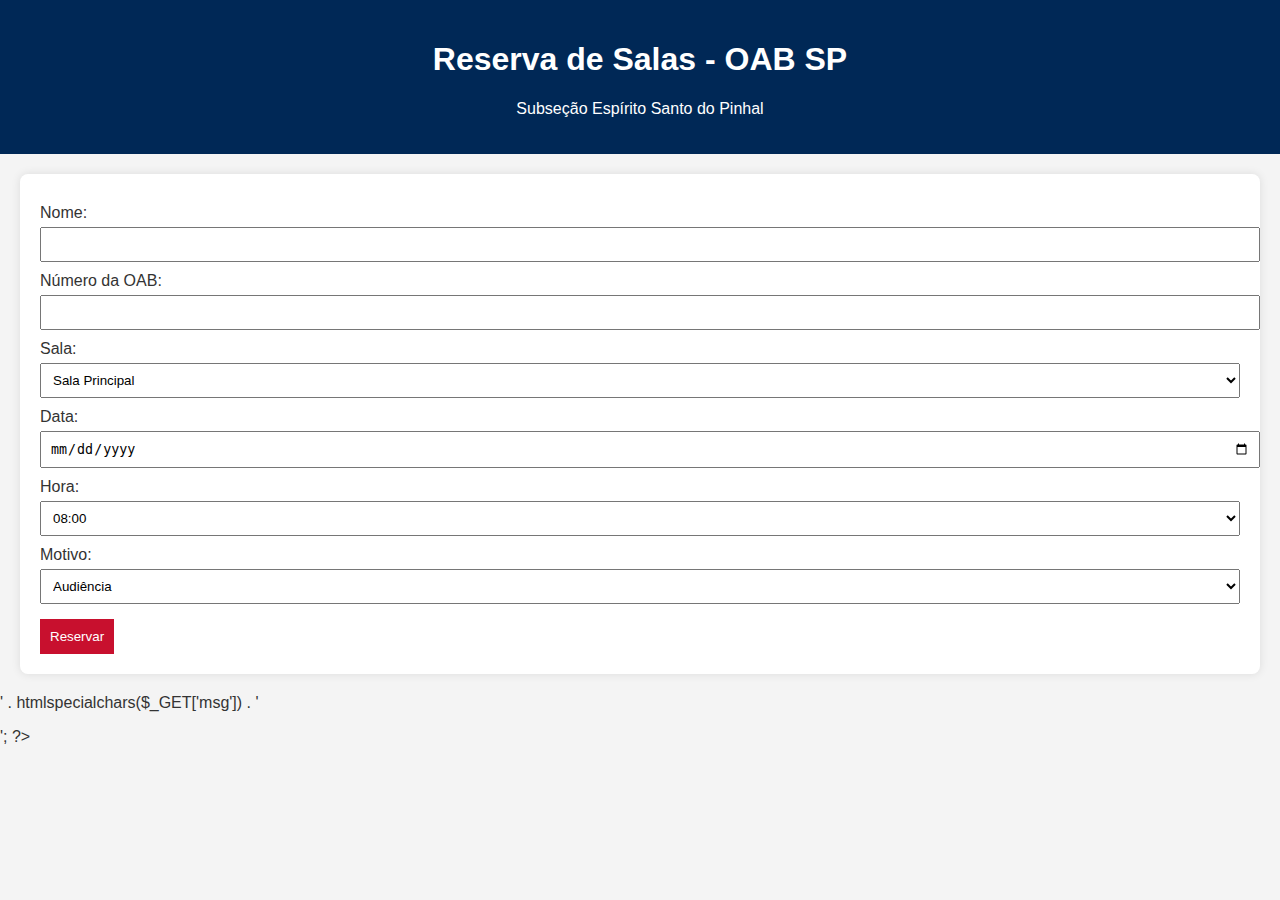
<file: index.html>
<!DOCTYPE html>
<html lang="pt-br">
<head>
    <meta charset="UTF-8">
    <meta name="viewport" content="width=device-width, initial-scale=1.0">
    <title>Reserva de Salas - OAB SP</title>
    <link rel="stylesheet" href="style.css">
</head>
<body>
    <header>
        <h1>Reserva de Salas - OAB SP</h1>
        <p>Subseção Espírito Santo do Pinhal</p>
    </header>
    <main>
        <form action="reservar.php" method="POST">
            <label>Nome:</label>
            <input type="text" name="nome" required><br>

            <label>Número da OAB:</label>
            <input type="text" name="oab" required><br>

            <label>Sala:</label>
            <select name="sala">
                <option>Sala Principal</option>
                <option>Sala Secundária</option>
                <option>Sala Biblioteca</option>
            </select><br>

            <label>Data:</label>
            <input type="date" name="data" required><br>

            <label>Hora:</label>
            <select name="hora">
                <option value="08:00">08:00</option>
                <option value="09:00">09:00</option>
                <option value="10:00">10:00</option>
                <option value="11:00">11:00</option>
                <option value="12:00">12:00</option>
                <option value="13:00">13:00</option>
                <option value="14:00">14:00</option>
                <option value="15:00">15:00</option>
                <option value="16:00">16:00</option>
            </select><br>

            <label>Motivo:</label>
            <select name="motivo">
                <option>Audiência</option>
                <option>Atendimento</option>
                <option>Uso do computador</option>
                <option>Outros</option>
            </select><br>

            <button type="submit">Reservar</button>
        </form>
        <?php if (isset($_GET['msg'])) echo '<p style="color:red">' . htmlspecialchars($_GET['msg']) . '</p>'; ?>
    </main>
</body>
</html>
</file>
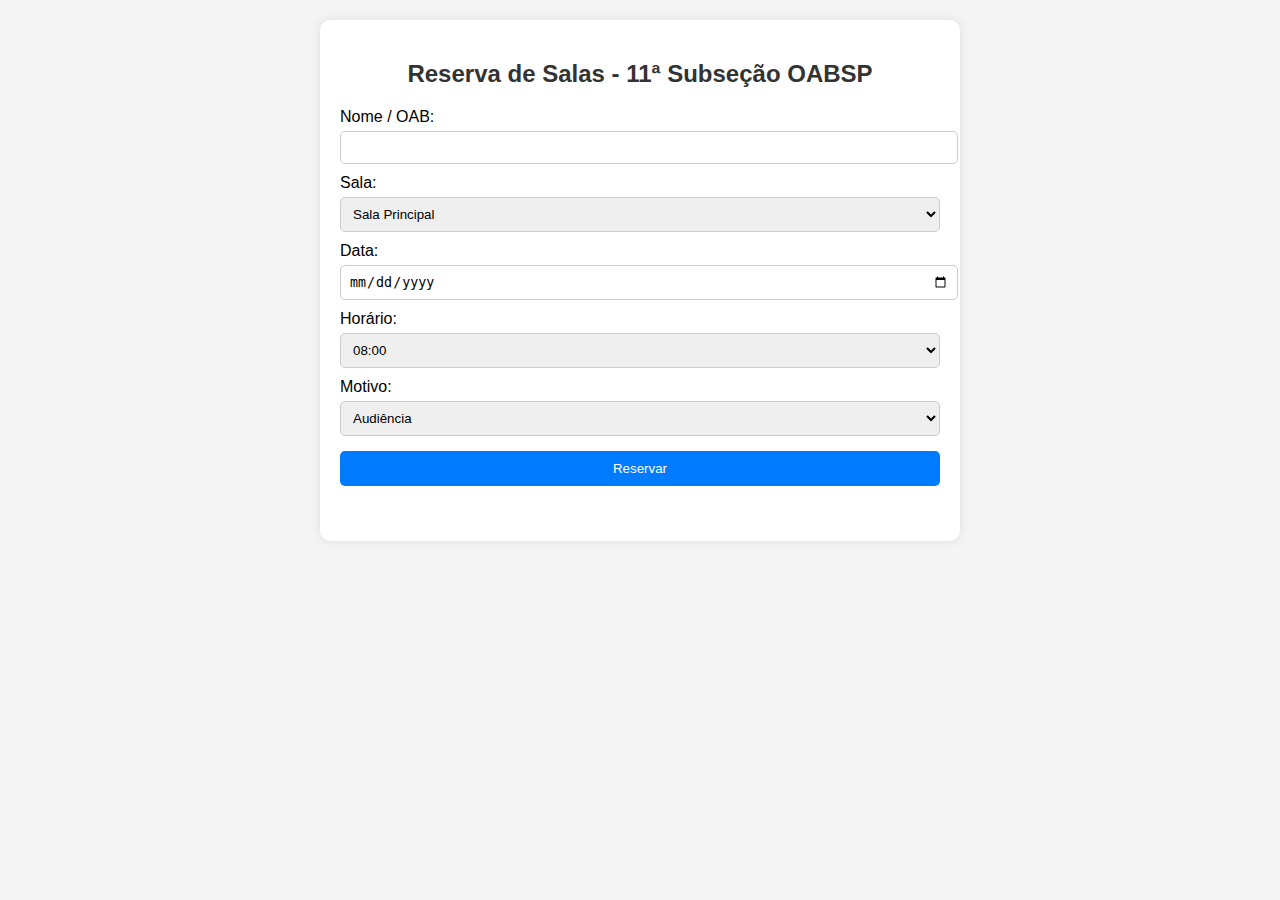
<file: formulario_reserva.html>
<!DOCTYPE html>
<html lang="pt-BR">
<head>
    <meta charset="UTF-8">
    <title>Reserva de Salas - OABSP</title>
    <style>
        body {
            font-family: Arial, sans-serif;
            background-color: #f4f4f4;
            margin: 0;
            padding: 20px;
        }
        .container {
            max-width: 600px;
            margin: auto;
            background: white;
            padding: 20px;
            border-radius: 10px;
            box-shadow: 0 0 10px rgba(0,0,0,0.1);
        }
        h2 {
            text-align: center;
            color: #333;
        }
        label {
            display: block;
            margin-top: 10px;
        }
        input, select {
            width: 100%;
            padding: 8px;
            margin-top: 5px;
            border-radius: 5px;
            border: 1px solid #ccc;
        }
        button {
            margin-top: 15px;
            padding: 10px;
            width: 100%;
            background-color: #007BFF;
            color: white;
            border: none;
            border-radius: 5px;
            cursor: pointer;
        }
        button:hover {
            background-color: #0056b3;
        }
        .message {
            margin-top: 15px;
            padding: 10px;
            border-radius: 5px;
        }
        .error {
            background-color: #f8d7da;
            color: #721c24;
        }
        .success {
            background-color: #d4edda;
            color: #155724;
        }
    </style>
</head>
<body>
    <div class="container">
        <h2>Reserva de Salas - 11ª Subseção OABSP</h2>
        <form id="reservaForm">
            <label for="nome">Nome / OAB:</label>
            <input type="text" id="nome" required>

            <label for="sala">Sala:</label>
            <select id="sala" required>
                <option value="Sala Principal">Sala Principal</option>
                <option value="Sala Secundária">Sala Secundária</option>
                <option value="Sala Biblioteca">Sala Biblioteca</option>
            </select>

            <label for="data">Data:</label>
            <input type="date" id="data" required>

            <label for="hora">Horário:</label>
            <select id="hora" required>
                <option value="08:00">08:00</option>
                <option value="09:00">09:00</option>
                <option value="10:00">10:00</option>
                <option value="11:00">11:00</option>
                <option value="12:00">12:00</option>
                <option value="13:00">13:00</option>
                <option value="14:00">14:00</option>
                <option value="15:00">15:00</option>
                <option value="16:00">16:00</option>
            </select>

            <label for="motivo">Motivo:</label>
            <select id="motivo" required>
                <option value="Audiência">Audiência</option>
                <option value="Atendimento">Atendimento</option>
                <option value="Uso do computador">Uso do computador</option>
                <option value="Outros">Outros</option>
            </select>

            <button type="submit">Reservar</button>
        </form>
        <div id="mensagem" class="message"></div>
    </div>

    <script>
        const reservas = [];

        document.getElementById('reservaForm').addEventListener('submit', function(e) {
            e.preventDefault();

            const nome = document.getElementById('nome').value;
            const sala = document.getElementById('sala').value;
            const data = document.getElementById('data').value;
            const hora = document.getElementById('hora').value;
            const motivo = document.getElementById('motivo').value;
            const mensagem = document.getElementById('mensagem');

            const diaSemana = new Date(data).getDay();
            if (diaSemana === 0 || diaSemana === 6) {
                mensagem.textContent = "Local Fechado, não é possível fazer reserva!";
                mensagem.className = "message error";
                return;
            }

            const reservaExistente = reservas.find(r => r.data === data && r.hora === hora && r.sala === sala);
            if (reservaExistente) {
                mensagem.textContent = "Horário Reservado!";
                mensagem.className = "message error";
                return;
            }

            reservas.push({ nome, sala, data, hora, motivo });
            mensagem.textContent = "Reserva realizada com sucesso!";
            mensagem.className = "message success";
            document.getElementById('reservaForm').reset();
        });
    </script>
</body>
</html>
</file>
<file: style.css>
body {
    font-family: Arial, sans-serif;
    background-color: #f4f4f4;
    color: #333;
    margin: 0;
    padding: 0;
}
header {
    background-color: #002856;
    color: white;
    padding: 20px;
    text-align: center;
}
form {
    background: white;
    padding: 20px;
    margin: 20px;
    border-radius: 8px;
    box-shadow: 0 0 10px rgba(0,0,0,0.1);
}
label {
    display: block;
    margin-top: 10px;
}
input, select {
    width: 100%;
    padding: 8px;
    margin-top: 5px;
}
button {
    margin-top: 15px;
    padding: 10px;
    background-color: #c8102e;
    color: white;
    border: none;
    cursor: pointer;
}
button:hover {
    background-color: #a00e25;
}
</file>
